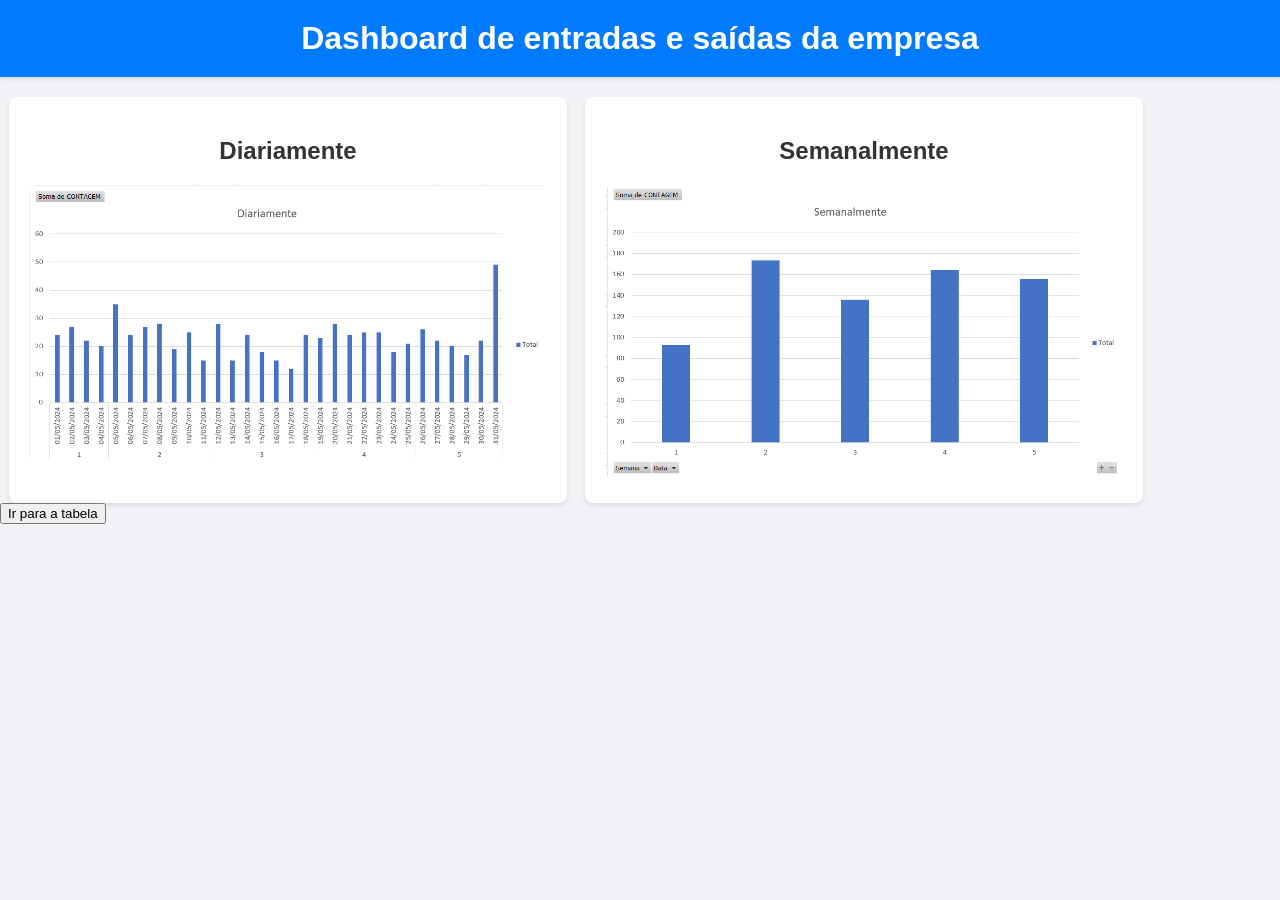
<file: Site/index.html>
<!DOCTYPE html>
<html lang="pt-BR">
<head>
    <meta charset="UTF-8">
    <meta name="viewport" content="width=device-width, initial-scale=1.0">
    <title>Dashboard de entradas e saídas da empresa</title>
    <link rel="stylesheet" href="styles.css">
</head>
<body>
    <header>
        <h1>Dashboard de entradas e saídas da empresa</h1>
    </header>
    <main>
        <section class="charts">
            <div class="chart">
                <h2>Diariamente</h2>
                <img src=".\fotos\diario.png" alt="Gráfico diário">
            </div>
            <div class="chart">
                <h2>Semanalmente</h2>
                <img src=".\fotos\semanal.png" alt="Gráfico semanal">
            </div>
        </section>


        <button id="goToTable">Ir para a tabela</button>
    </main>
    <script src="script.js"></script>

    <script>
    
        document.getElementById('goToTable').addEventListener('click', function() {

            window.location.href = "tabela.html";
        });
    </script>
</body>
</html>
</file>
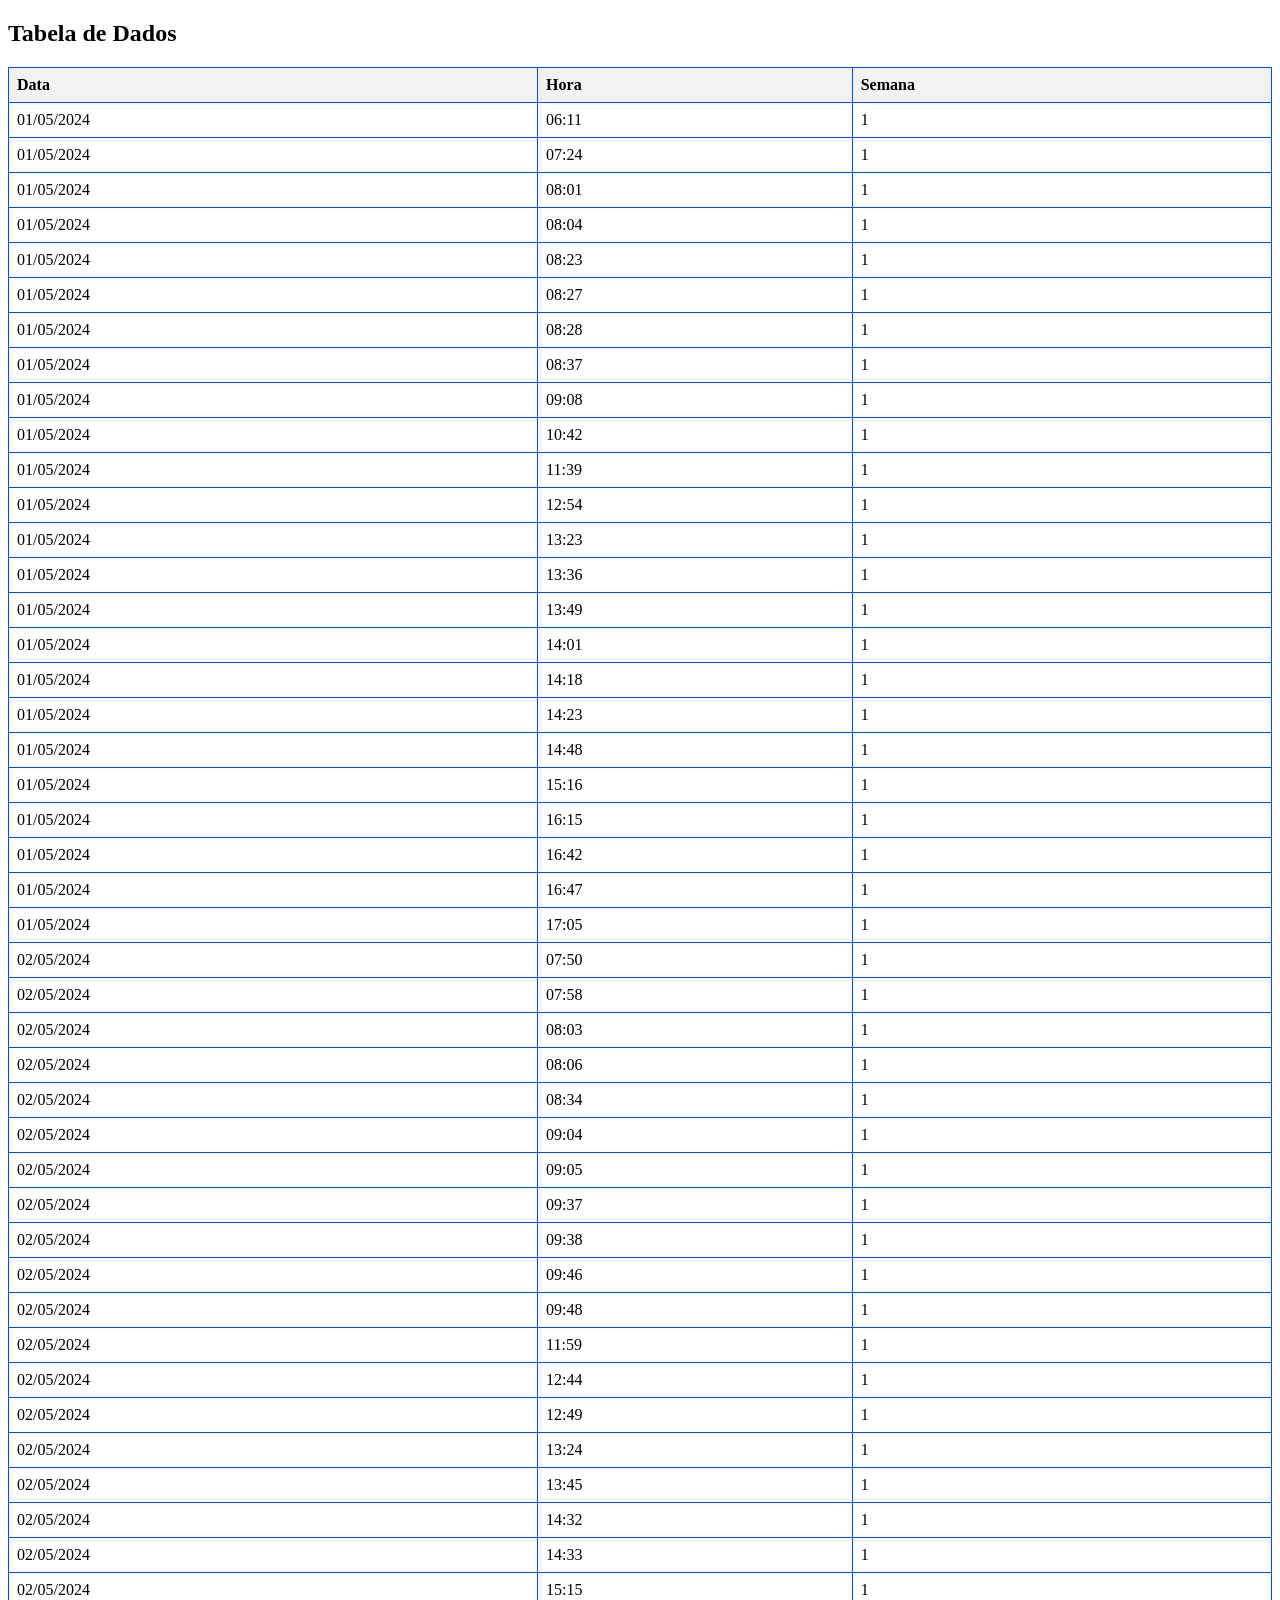
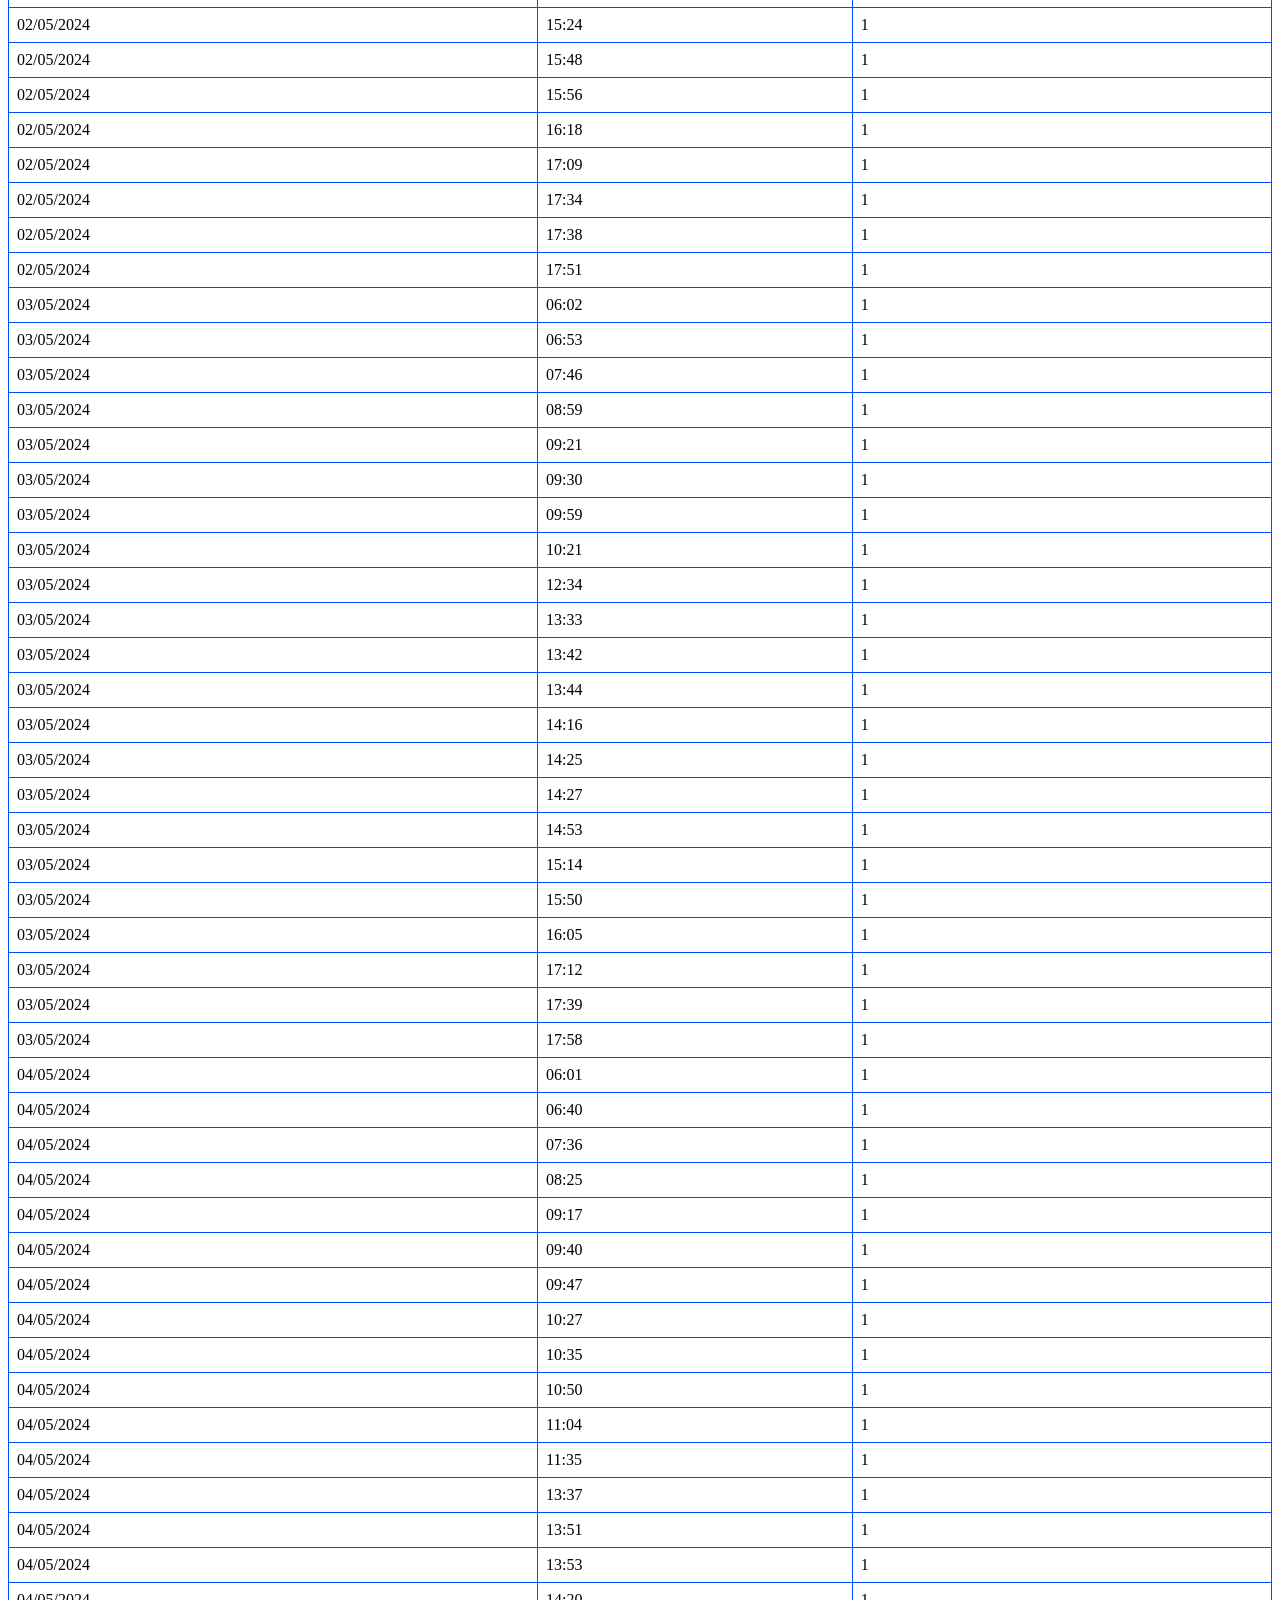
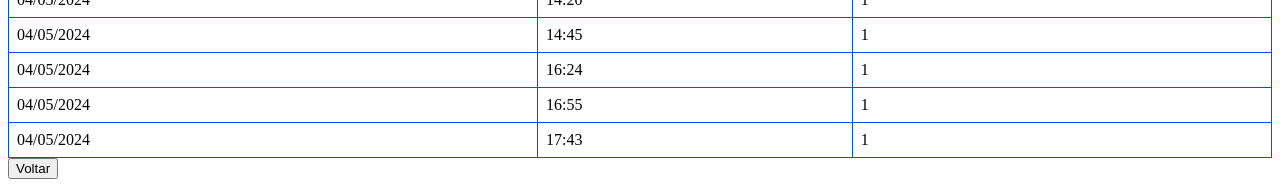
<file: Site/tabela.html>
<!DOCTYPE html>
<html lang="en">
<head>
    <meta charset="UTF-8">
    <meta name="viewport" content="width=device-width, initial-scale=1.0">
    <title>Tabela de Dados</title>
    <style>
        table {
            width: 100%;
            border-collapse: collapse;
        }
        table, th, td {
            border: 1px solid rgb(0, 76, 255);
        }
        th, td {
            padding: 8px;
            text-align: left;
        }
        th {
            background-color: #f2f2f2;
        }
    </style>
</head>
<body>
    <h2>Tabela de Dados</h2>
    <table>
        <thead>
            <tr>
                <th>Data</th>
                <th>Hora</th>
                <th>Semana</th>
            </tr>
        </thead>
        <tbody>
            <tr><td>01/05/2024</td><td>06:11</td><td>1</td></tr>
            <tr><td>01/05/2024</td><td>07:24</td><td>1</td></tr>
            <tr><td>01/05/2024</td><td>08:01</td><td>1</td></tr>
            <tr><td>01/05/2024</td><td>08:04</td><td>1</td></tr>
            <tr><td>01/05/2024</td><td>08:23</td><td>1</td></tr>
            <tr><td>01/05/2024</td><td>08:27</td><td>1</td></tr>
            <tr><td>01/05/2024</td><td>08:28</td><td>1</td></tr>
            <tr><td>01/05/2024</td><td>08:37</td><td>1</td></tr>
            <tr><td>01/05/2024</td><td>09:08</td><td>1</td></tr>
            <tr><td>01/05/2024</td><td>10:42</td><td>1</td></tr>
            <tr><td>01/05/2024</td><td>11:39</td><td>1</td></tr>
            <tr><td>01/05/2024</td><td>12:54</td><td>1</td></tr>
            <tr><td>01/05/2024</td><td>13:23</td><td>1</td></tr>
            <tr><td>01/05/2024</td><td>13:36</td><td>1</td></tr>
            <tr><td>01/05/2024</td><td>13:49</td><td>1</td></tr>
            <tr><td>01/05/2024</td><td>14:01</td><td>1</td></tr>
            <tr><td>01/05/2024</td><td>14:18</td><td>1</td></tr>
            <tr><td>01/05/2024</td><td>14:23</td><td>1</td></tr>
            <tr><td>01/05/2024</td><td>14:48</td><td>1</td></tr>
            <tr><td>01/05/2024</td><td>15:16</td><td>1</td></tr>
            <tr><td>01/05/2024</td><td>16:15</td><td>1</td></tr>
            <tr><td>01/05/2024</td><td>16:42</td><td>1</td></tr>
            <tr><td>01/05/2024</td><td>16:47</td><td>1</td></tr>
            <tr><td>01/05/2024</td><td>17:05</td><td>1</td></tr>
            <tr><td>02/05/2024</td><td>07:50</td><td>1</td></tr>
            <tr><td>02/05/2024</td><td>07:58</td><td>1</td></tr>
            <tr><td>02/05/2024</td><td>08:03</td><td>1</td></tr>
            <tr><td>02/05/2024</td><td>08:06</td><td>1</td></tr>
            <tr><td>02/05/2024</td><td>08:34</td><td>1</td></tr>
            <tr><td>02/05/2024</td><td>09:04</td><td>1</td></tr>
            <tr><td>02/05/2024</td><td>09:05</td><td>1</td></tr>
            <tr><td>02/05/2024</td><td>09:37</td><td>1</td></tr>
            <tr><td>02/05/2024</td><td>09:38</td><td>1</td></tr>
            <tr><td>02/05/2024</td><td>09:46</td><td>1</td></tr>
            <tr><td>02/05/2024</td><td>09:48</td><td>1</td></tr>
            <tr><td>02/05/2024</td><td>11:59</td><td>1</td></tr>
            <tr><td>02/05/2024</td><td>12:44</td><td>1</td></tr>
            <tr><td>02/05/2024</td><td>12:49</td><td>1</td></tr>
            <tr><td>02/05/2024</td><td>13:24</td><td>1</td></tr>
            <tr><td>02/05/2024</td><td>13:45</td><td>1</td></tr>
            <tr><td>02/05/2024</td><td>14:32</td><td>1</td></tr>
            <tr><td>02/05/2024</td><td>14:33</td><td>1</td></tr>
            <tr><td>02/05/2024</td><td>15:15</td><td>1</td></tr>
            <tr><td>02/05/2024</td><td>15:24</td><td>1</td></tr>
            <tr><td>02/05/2024</td><td>15:48</td><td>1</td></tr>
            <tr><td>02/05/2024</td><td>15:56</td><td>1</td></tr>
            <tr><td>02/05/2024</td><td>16:18</td><td>1</td></tr>
            <tr><td>02/05/2024</td><td>17:09</td><td>1</td></tr>
            <tr><td>02/05/2024</td><td>17:34</td><td>1</td></tr>
            <tr><td>02/05/2024</td><td>17:38</td><td>1</td></tr>
            <tr><td>02/05/2024</td><td>17:51</td><td>1</td></tr>
            <tr><td>03/05/2024</td><td>06:02</td><td>1</td></tr>
            <tr><td>03/05/2024</td><td>06:53</td><td>1</td></tr>
            <tr><td>03/05/2024</td><td>07:46</td><td>1</td></tr>
            <tr><td>03/05/2024</td><td>08:59</td><td>1</td></tr>
            <tr><td>03/05/2024</td><td>09:21</td><td>1</td></tr>
            <tr><td>03/05/2024</td><td>09:30</td><td>1</td></tr>
            <tr><td>03/05/2024</td><td>09:59</td><td>1</td></tr>
            <tr><td>03/05/2024</td><td>10:21</td><td>1</td></tr>
            <tr><td>03/05/2024</td><td>12:34</td><td>1</td></tr>
            <tr><td>03/05/2024</td><td>13:33</td><td>1</td></tr>
            <tr><td>03/05/2024</td><td>13:42</td><td>1</td></tr>
            <tr><td>03/05/2024</td><td>13:44</td><td>1</td></tr>
            <tr><td>03/05/2024</td><td>14:16</td><td>1</td></tr>
            <tr><td>03/05/2024</td><td>14:25</td><td>1</td></tr>
            <tr><td>03/05/2024</td><td>14:27</td><td>1</td></tr>
            <tr><td>03/05/2024</td><td>14:53</td><td>1</td></tr>
            <tr><td>03/05/2024</td><td>15:14</td><td>1</td></tr>
            <tr><td>03/05/2024</td><td>15:50</td><td>1</td></tr>
            <tr><td>03/05/2024</td><td>16:05</td><td>1</td></tr>
            <tr><td>03/05/2024</td><td>17:12</td><td>1</td></tr>
            <tr><td>03/05/2024</td><td>17:39</td><td>1</td></tr>
            <tr><td>03/05/2024</td><td>17:58</td><td>1</td></tr>
            <tr><td>04/05/2024</td><td>06:01</td><td>1</td></tr>
            <tr><td>04/05/2024</td><td>06:40</td><td>1</td></tr>
            <tr><td>04/05/2024</td><td>07:36</td><td>1</td></tr>
            <tr><td>04/05/2024</td><td>08:25</td><td>1</td></tr>
            <tr><td>04/05/2024</td><td>09:17</td><td>1</td></tr>
            <tr><td>04/05/2024</td><td>09:40</td><td>1</td></tr>
            <tr><td>04/05/2024</td><td>09:47</td><td>1</td></tr>
            <tr><td>04/05/2024</td><td>10:27</td><td>1</td></tr>
            <tr><td>04/05/2024</td><td>10:35</td><td>1</td></tr>
            <tr><td>04/05/2024</td><td>10:50</td><td>1</td></tr>
            <tr><td>04/05/2024</td><td>11:04</td><td>1</td></tr>
            <tr><td>04/05/2024</td><td>11:35</td><td>1</td></tr>
            <tr><td>04/05/2024</td><td>13:37</td><td>1</td></tr>
            <tr><td>04/05/2024</td><td>13:51</td><td>1</td></tr>
            <tr><td>04/05/2024</td><td>13:53</td><td>1</td></tr>
            <tr><td>04/05/2024</td><td>14:20</td><td>1</td></tr>
            <tr><td>04/05/2024</td><td>14:45</td><td>1</td></tr>
            <tr><td>04/05/2024</td><td>16:24</td><td>1</td></tr>
            <tr><td>04/05/2024</td><td>16:55</td><td>1</td></tr>
            <tr><td>04/05/2024</td><td>17:43</td><td>1</td></tr>
        </tbody>
    </table>
    <a href="./index.html">
        <button id="goToTable">Voltar</button>
        </a>
        
</body>
</html>
</file>
<file: Site/styles.css>
body {
    font-family: 'Arial', sans-serif;
    margin: 0;
    padding: 0;
    display: flex;
    flex-direction: column;
    align-items: center;
    background-color: #f0f2f5;
    color: #333;
}

header {
    width: 100%;
    background-color: #007bff;
    color: white;
    padding: 20px 0;
    text-align: center;
    box-shadow: 0 2px 4px rgba(0,0,0,0.1);
}

h1 {
    margin: 0;
}

.charts {
    width: 90%;
    display: flex;
    justify-content: space-around;
    margin-top: 20px;
}

.chart {
    background-color: white;
    border-radius: 8px;
    box-shadow: 0 2px 4px rgba(0,0,0,0.1);
    padding: 20px;
    text-align: center;
    width: 45%;
}

.chart img {
    max-width: 100%;
    height: auto;
    border-radius: 8px;
}

.table-section {
    width: 90%;
    margin-top: 40px;
    background-color: white;
    padding: 20px;
    border-radius: 8px;
    box-shadow: 0 2px 4px rgba(0,0,0,0.1);
}

table {
    width: 100%;
    border-collapse: collapse;
    margin-top: 20px;
}

th, td {
    border: 1px solid #ddd;
    padding: 12px;
    text-align: left;
}

th {
    background-color: #f4f4f4;
    font-weight: bold;
}

td {
    background-color: #fff;
}

tr:nth-child(even) td {
    background-color: #f9f9f9;
}
</file>
